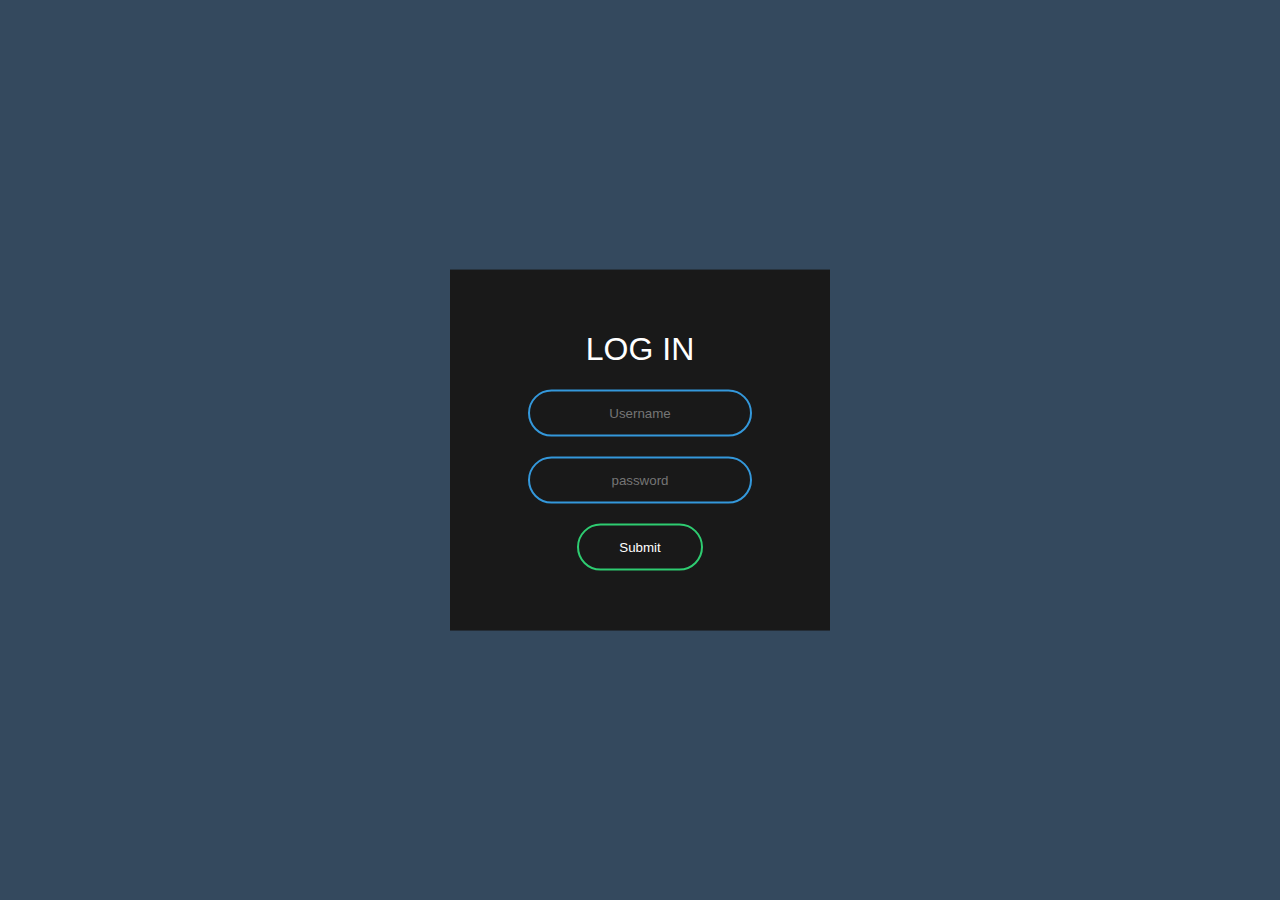
<file: shop/LogIn.html>
<!DOCTYPE html>
<html lang="en" dir="ltr">
    <head>
        <meta charset="utf-8">
        <title>Login Page</title>
        <link rel="stylesheet" href="css/Log.css">
    </head>
    <body>
        <form class="box" action="LogIn.html" method="post">
            <h1>Log In</h1>
            <input type="text" name="" placeholder="Username">
            <input type="password" name="" placeholder="password">
            <input type="submit" name="" placeholder="Login">
        </form>
    </body>
</html>
</file>
<file: shop/css/Log.css>
body{
    margin: 0;
    padding: 0;
    font-family: sans-serif;
    background: #34495e;
}
.box{
    width: 300px;
    padding: 40px;
    position: absolute;
    top: 50%;
    left: 50%;
    transform: translate(-50%, -50%);
    background: #191919;
    text-align: center;
}
.box h1{
    color: white;
    text-transform: uppercase;
    font-weight: 500;
}
.box input[type = "text"],.box input[type = "password"]{
    border: 0;
    background: none;
    display: block;
    margin: 20px auto;
    text-align: center;
    border: 2px solid #3498db;
    padding: 14px 10px;
    width:  200px;
    outline: none;
    color: white;
    border-radius: 24px;
    transition: 0.25s;
}
.box input[type = "text"]:focus,.box input[type = "password"]:focus{
    width: 280px;
    border-color: #2ecc71;
}
.box input[type = "submit"]{
    border: 0;
    background: none;
    display: block;
    margin: 20px auto;
    text-align: center;
    border: 2px solid #2ecc71;
    padding: 14px 40px;
    outline: none;
    color: white;
    border-radius: 24px;
    transition: 0.25s;
    cursor: pointer;
}
.box input[type = "submit"]:hover{
    background: #2ecc71;
}
</file>
